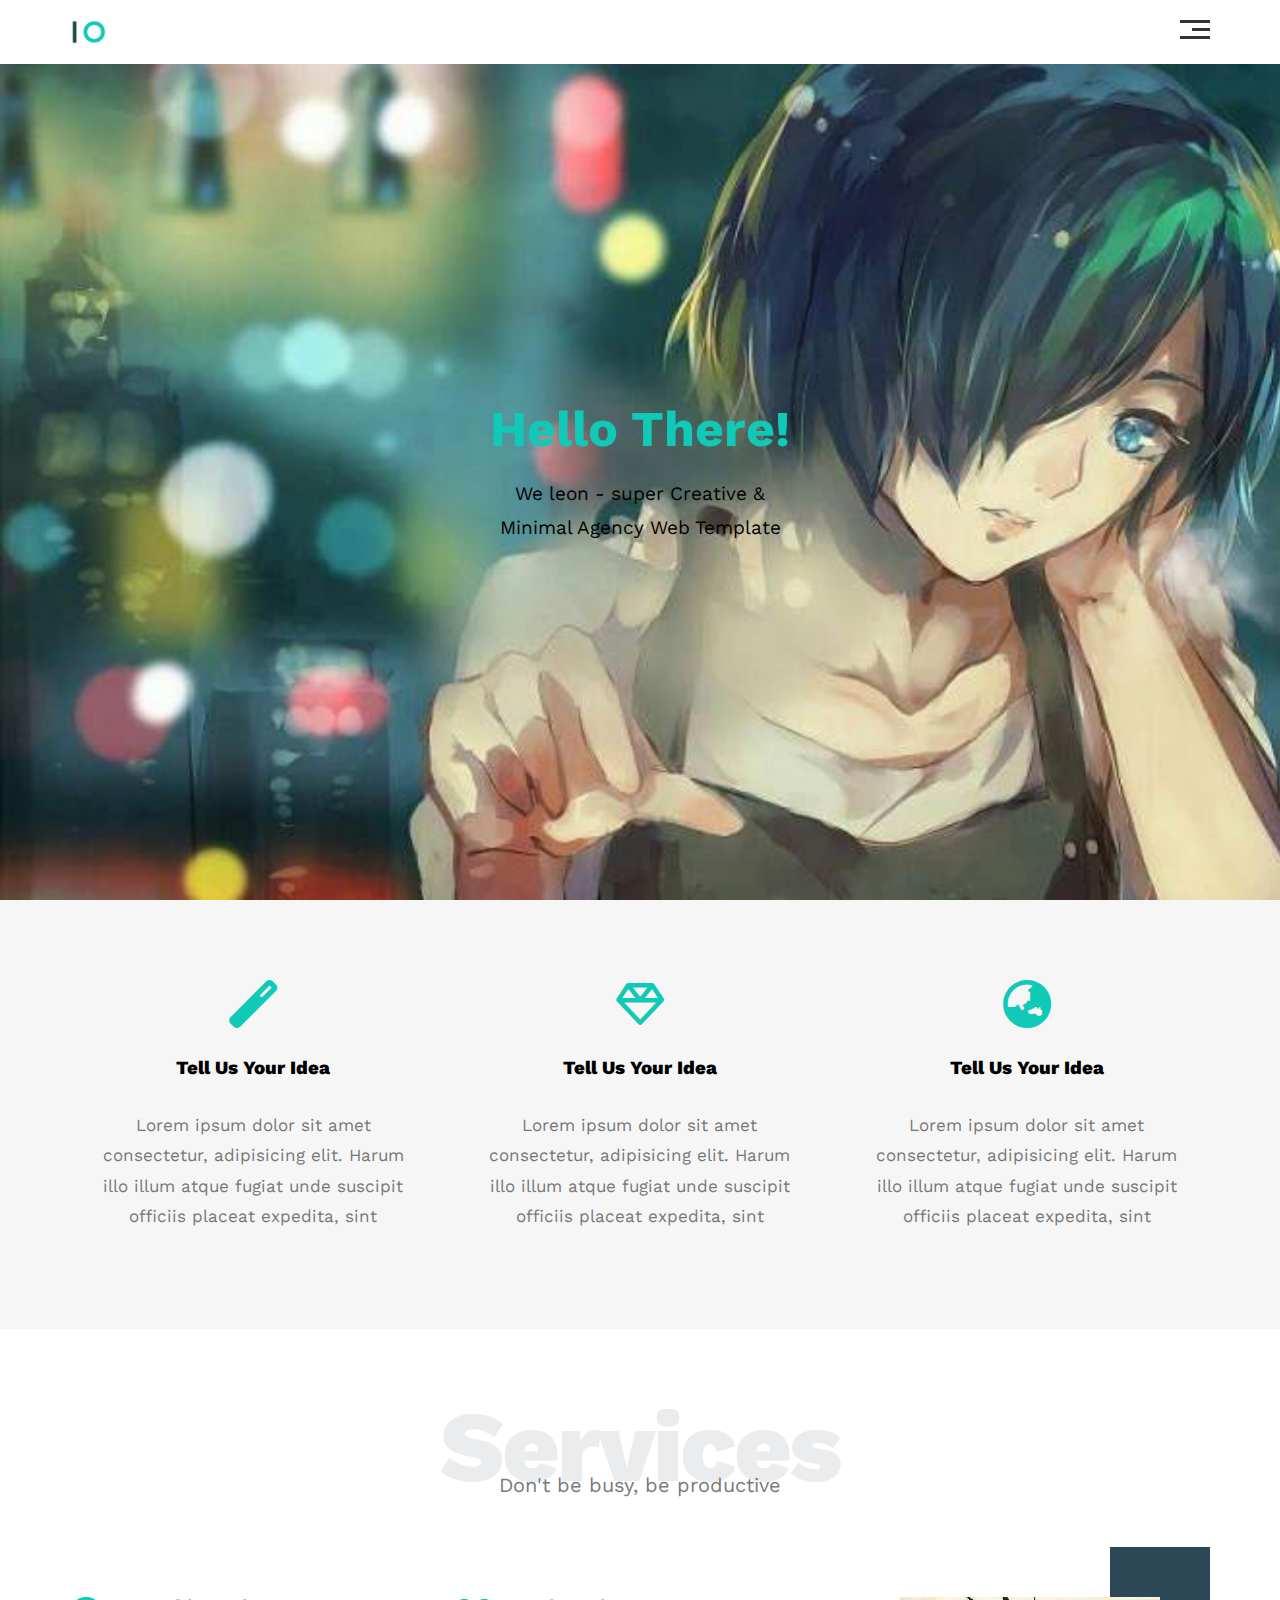
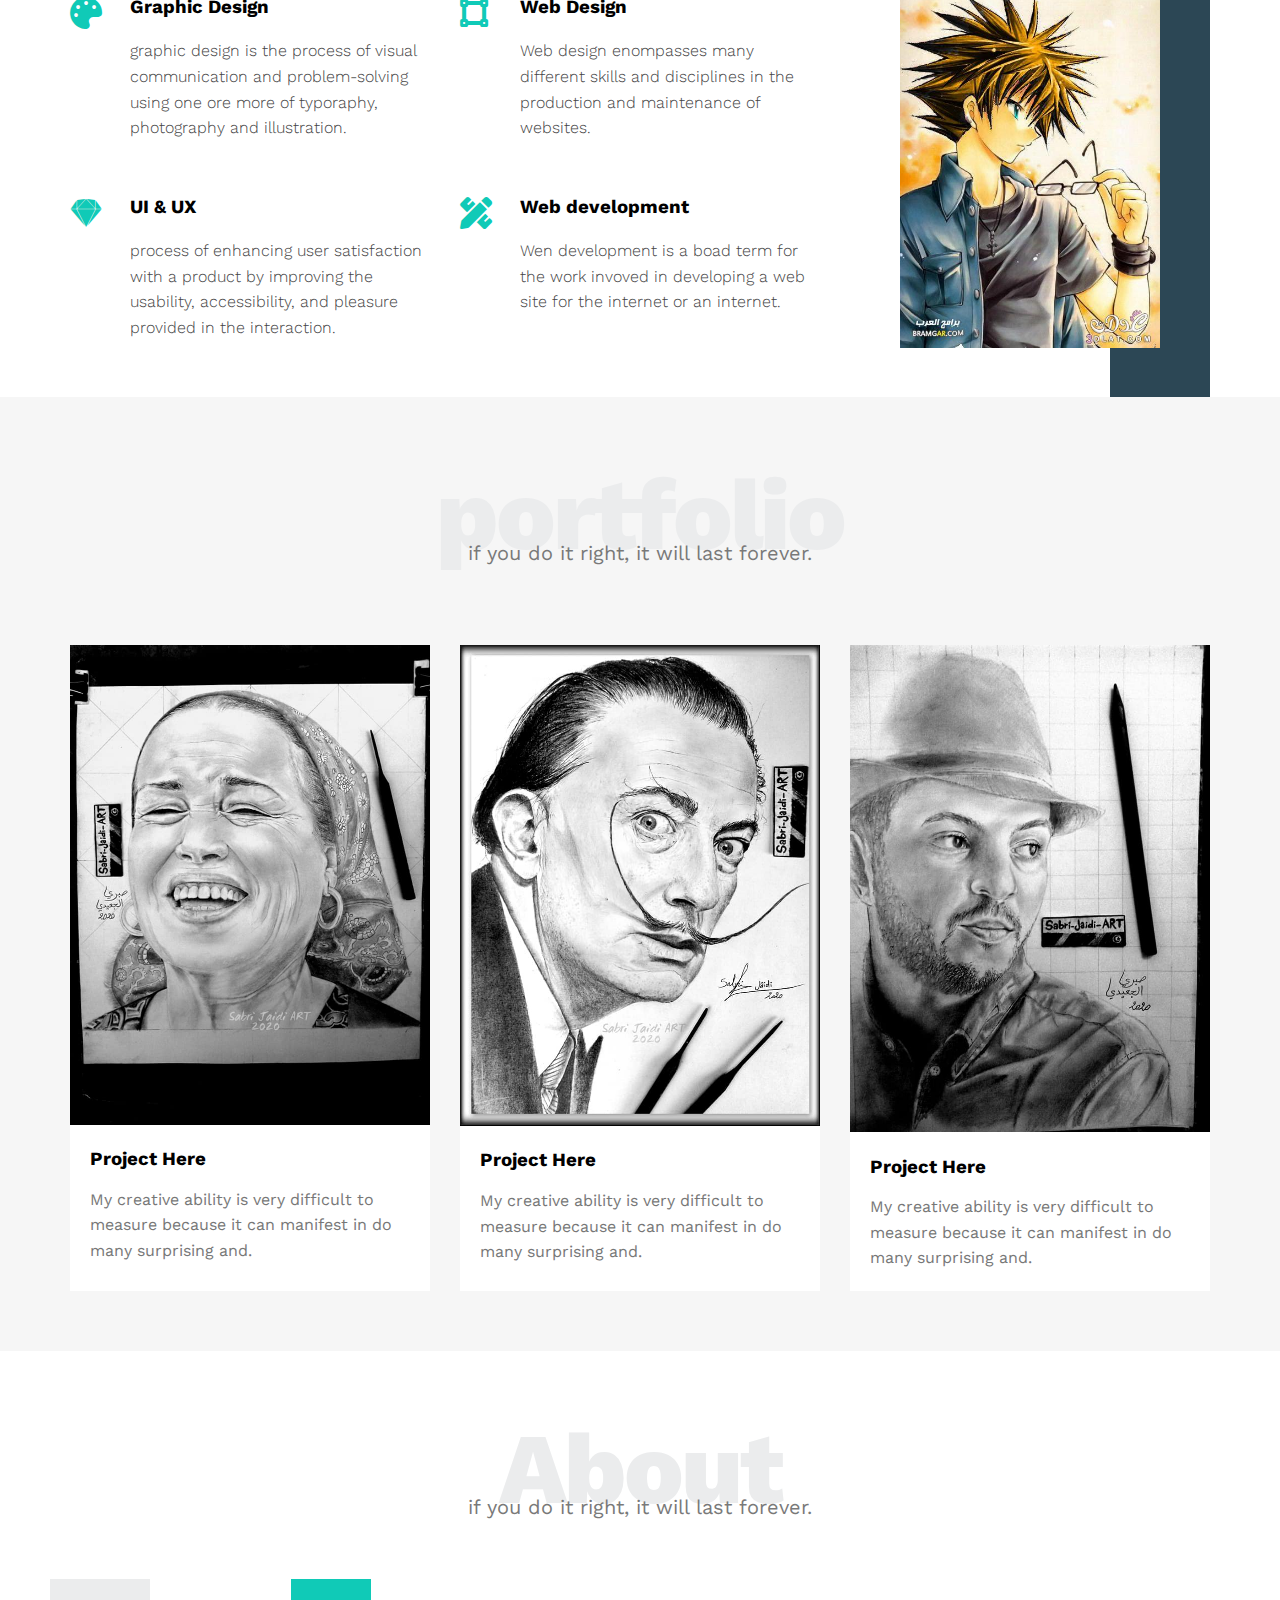
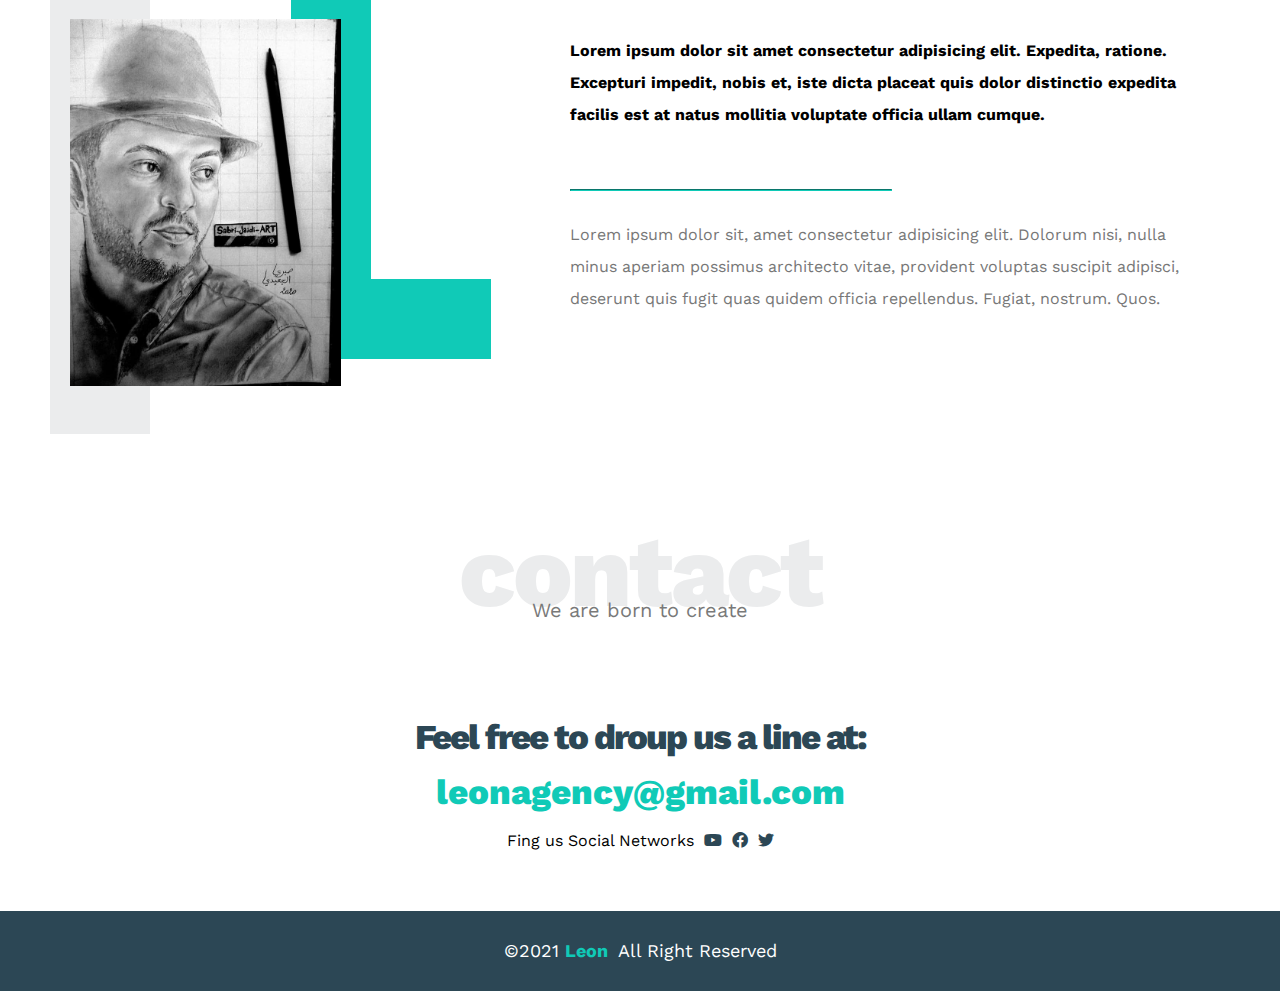
<file: index.html>
<!DOCTYPE html>
<html lang="en">
  <head>
    <meta charset="UTF-8" />
    <meta http-equiv="X-UA-Compatible" content="IE=edge" />
    <meta name="viewport" content="width=device-width, initial-scale=1.0" />
    <title>Template One</title>
    <!-- Main Template css File-->
    <link rel="stylesheet" href="css/style.css" />
    <!-- Render All Elemlents Normally -->
    <link rel="stylesheet" href="css/Normalize.css" />
    <!--Font Awesome Library -->
    <link rel="stylesheet" href="css/all.min.css" />
    <!-- Google Fonts  -->
    <link rel="preconnect" href="https://fonts.googleapis.com" />
    <link rel="preconnect" href="https://fonts.gstatic.com" crossorigin />
    <link
      href="https://fonts.googleapis.com/css2?family=Work+Sans:ital,wght@0,200;0,400;0,500;0,600;1,700;1,800&display=swap"
      rel="stylesheet"
    />
  </head>
  <body>
    <!-- Start Header -->
    <div class="header">
      <div class="container">
        <img class="logo" src="images/logo.png" alt="" />
        <div class="links">
          <span class="icon">
            <span></span>
            <span></span>
            <span></span>
          </span>
          <ul>
            <li><a href="#services">Services</a></li>
            <li><a href="#portfolio">portfolio</a></li>
            <li><a href="#aAbout">About</a></li>
            <li><a href="#contact">Contanct</a></li>
          </ul>
        </div>
      </div>
    </div>
    <!-- End Header -->

    <!-- Start Landing Section -->
    <div class="landing">
      <div class="intro-text">
        <h1>Hello There!</h1>
        <p>We leon - super Creative & Minimal Agency Web Template</p>
      </div>
    </div>
    <!-- End Landing Section -->

    <!-- Start Features -->
    <div class="features">
      <div class="container">
        <div class="feat">
          <i class="fas fa-magic fa-3x"></i>
          <h3>Tell Us Your Idea</h3>
          <p>
            Lorem ipsum dolor sit amet consectetur, adipisicing elit. Harum illo
            illum atque fugiat unde suscipit officiis placeat expedita, sint
          </p>
        </div>
        <div class="feat">
          <i class="far fa-gem fa-3x"></i>
          <h3>Tell Us Your Idea</h3>
          <p>
            Lorem ipsum dolor sit amet consectetur, adipisicing elit. Harum illo
            illum atque fugiat unde suscipit officiis placeat expedita, sint
          </p>
        </div>
        <div class="feat">
          <i class="fas fa-globe-asia fa-3x"></i>
          <h3>Tell Us Your Idea</h3>
          <p>
            Lorem ipsum dolor sit amet consectetur, adipisicing elit. Harum illo
            illum atque fugiat unde suscipit officiis placeat expedita, sint
          </p>
        </div>
      </div>
    </div>
    <!-- End Features -->

    <!-- Start Services -->
    <div class="services" id="services">
      <div class="container">
        <h2 class="special-heading">Services</h2>
        <p>Don't be busy, be productive</p>
        <div class="services-content">
          <div class="col">
            <!-- Start Service -->
            <div class="srv">
              <i class="fas fa-palette fa-2x"></i>
              <div class="text">
                <h3>Graphic Design</h3>
                <p>
                  graphic design is the process of visual communication and
                  problem-solving using one ore more of typoraphy, photography
                  and illustration.
                </p>
              </div>
            </div>
            <div class="srv">
              <i class="fab fa-sketch fa-2x"></i>
              <div class="text">
                <h3>UI & UX</h3>
                <p>
                  process of enhancing user satisfaction with a product by
                  improving the usability, accessibility, and pleasure provided
                  in the interaction.
                </p>
              </div>
            </div>
            <!-- End Service -->
          </div>

          <div class="col">
            <!-- Start Service -->
            <div class="srv">
              <i class="fas fa-vector-square fa-2x"></i>
              <div class="text">
                <h3>Web Design</h3>
                <p>
                  Web design enompasses many different skills and disciplines in
                  the production and maintenance of websites.
                </p>
              </div>
            </div>
            <div class="srv">
              <i class="fas fa-pencil-ruler fa-2x"></i>
              <div class="text">
                <h3>Web development</h3>
                <p>
                  Wen development is a boad term for the work invoved in
                  developing a web site for the internet or an internet.
                </p>
              </div>
            </div>
            <!-- End Service -->
          </div>

          <div class="col">
            <div class="image image-column">
              <img src="images/2.jpg" alt="">
            </div>
         </div>
      </div>
    </div>
    <!-- End Services -->

    <!-- Start Portfolio -->
    <div class="portfolio" id="portfolio">
      <div class="container">
        <h2 class="special-heading">portfolio</h2>
        <p>if you do it right, it will last forever.</p>
        <div class="portfolio-content">
          <div class="card">
            <img src="images/3.jpg" alt="">
            <div class="info">
              <h3>Project Here</h3>
              <p>My creative ability is very difficult to measure because it can manifest in do many surprising and.</p>
            </div>
          </div>
          <div class="card">
            <img src="images/4.jpg" alt="">
            <div class="info">
              <h3>Project Here</h3>
              <p>My creative ability is very difficult to measure because it can manifest in do many surprising and.</p>
            </div>
          </div>
          <div class="card">
            <img src="images/5.jpg" alt="">
            <div class="info">
              <h3>Project Here</h3>
              <p>My creative ability is very difficult to measure because it can manifest in do many surprising and.</p>
            </div>
          </div>
        </div>
      </div>
    </div>
    <!-- End Portfolio -->

    <!-- Start About -->
    <div class="about">
      <div class="container">
        <h2 class="special-heading">About</h2>
        <p>if you do it right, it will last forever.</p>
        <div class="about-content">
          <div class="image">
            <img src="images/5.jpg" alt="">
          </div>
            <div class="text">
              <p>Lorem ipsum dolor sit amet consectetur adipisicing elit. Expedita, ratione. Excepturi impedit, nobis et, iste dicta placeat quis dolor distinctio expedita facilis est at natus mollitia voluptate officia ullam cumque.</p>
              <hr>
              <p>Lorem ipsum dolor sit, amet consectetur adipisicing elit. Dolorum nisi, nulla minus aperiam possimus architecto vitae, provident voluptas suscipit adipisci, deserunt quis fugit quas quidem officia repellendus. Fugiat, nostrum. Quos.</p>
            </div>
        </div>
      </div>
    </div>
    <!-- End About -->
    <!-- Start Contact -->
    <div class="contact">
      <div class="container">
        <h2 class="special-heading">contact</h2>
        <p>We are born to create</p>
        <div class="info">
          <p class="label">Feel free to droup us a line at:</p>
          <a href="mailto:leonagency@gmail.com?subject-Contact" class="link">leonagency@gmail.com</a>
          <div class="social">
            Fing us Social Networks
            <i class="fab fa-youtube"></i>
            <i class="fab fa-facebook"></i>
            <i class="fab fa-twitter"></i>
          </div>
        </div>
      </div>
    </div>
    <!-- End Contact -->
    <!-- Start Footer -->
    <div class="footer">&copy;2021 <span>Leon</span>All Right Reserved</div>
    <!-- End Footer -->
  </body>
</html>
</file>
<file: css/style.css>
/* Start Variables */
:root {
  --main-color: #10cab7;
  --secondary-color: #2c4755;
  --section-padding: 60px;
  --section-background: #f6f6f6;
  --main-duration: 0.3s;
}
/* 
End Variables */

/* Start Global Rules */
.special-heading {
  color: #ebeced;
  font-size: 100px;
  text-align: center;
  font-weight: 800;
  letter-spacing: -3px;
  margin: 0;
}
.special-heading + p {
  margin: -30px 0 0;
  font-size: 20px;
  text-align: center;
  color: #797979;
}
@media (max-width: 767px) {
  .special-heading {
    font-size: 60px;
  }
  .special-heading + p {
    margin-top: -20px;
  }
}
/* End Global Rules */
* {
  -webkit-box-sizing: border-box;
  -moz-box-sizing: border-box;
  box-sizing: border-box;
}
html {
  scroll-behavior: smooth;
}
body {
  font-family: "Work Sans", sans-serif;
}

.container {
  padding-left: 15px;
  padding-right: 15px;
  margin-left: auto;
  margin-right: auto;
}
/* Small */
@media (min-width: 768px) {
  .container {
    width: 750px;
  }
}
/* Medium */
@media (min-width: 992px) {
  .container {
    width: 970px;
  }
}
/* Large */
@media (min-width: 1200px) {
  .container {
    width: 1170px;
  }
}
/*End Global Rules  */

/* Start Header*/
.header {
  padding: 20px;
}
.header .container {
  display: flex;
  justify-content: space-between;
  align-items: center;
}
.header .logo {
  width: 60px;
}
.header .links {
  position: relative;
}
.header .links:hover .icon span:nth-child(2) {
  width: 100%;
}
.header .links .icon {
  width: 30px;
  display: flex;
  flex-wrap: wrap;
  justify-content: flex-end;
}
.header .links .icon span {
  background-color: #333;
  margin-bottom: 5px;
  height: 3px;
}
.header .links .icon span:first-child {
  width: 100%;
}
.header .links .icon span:nth-child(2) {
  width: 60%;
  transition: var(--main-duration);
}
.header .links .icon span:last-child {
  width: 100%;
}
.header .links ul {
  display: none;
  list-style: none;
  margin: 0;
  padding: 0;
  background-color: #f6f6f6;
  position: absolute;
  right: 0px;
  min-width: 200px;
  top: calc(100% + 15px);
  display: none;
  z-index: 1;
}
.links ul::before {
  content: "";
  border-width: 10px;
  border-style: solid;
  border-color: transparent transparent #f6f6f6 transparent;
  position: absolute;
  right: 5px;
  top: -20px;
}
.header .links:hover ul {
  display: block;
}
.header .links ul li a {
  display: block;
  padding: 15px;
  text-decoration: none;
  color: #333;
  transition: var(--main-duration);
}
.header .links ul li a:hover {
  padding-left: 25px;
}
.header .links ul li:not(:last-child) a {
  border-bottom: 1px solid #ddd;
}
/* End Header*/

/* Start Landing Section */
.landing {
  background-image: url(../images/back.jpg);
  background-size: cover;
  background-repeat: no-repeat;
  background-size: cover;
  height: calc(100vh - 64px);
  position: relative;
}
.landing .intro-text {
  position: absolute;
  left: 50%;
  top: 50%;
  text-align: center;
  transform: translate(-50%, -50%);
  width: 320px;
  max-width: 100%;
}
.landing .intro-text h1 {
  margin: 0;
  font-weight: bold;
  font-size: 50px;
  color: var(--main-color);
}
.landing .intro-text p {
  font-size: 19px;
  line-height: 1.8;
}
/* End Landing Section */

/* Start Features*/
.features {
  padding-top: var(--section-padding);
  padding-bottom: var(--section-padding);
  background-color: var(--section-background);
}
.features .container {
  display: grid;
  grid-template-columns: repeat(auto-fill, minmax(300px, 1fr));
  grid-gap: 20px;
}
.features .feat {
  padding: 20px;
  text-align: center;
}
.features .feat i {
  color: var(--main-color);
}
.features .feat h3 {
  font-weight: 800;
  margin: 30px 0;
}
.features .feat p {
  line-height: 1.8;
  color: #777;
  font-size: 17px;
}
/* End Features */

/* Start Services */
.services {
  padding-top: var(--section-padding);
  /* padding-bottom: var(--section-padding); */
}
.services .services-content {
  display: grid;
  grid-template-columns: repeat(auto-fill, minmax(300px, 1fr));
  grid-gap: 30px;
  margin-top: 100px;
}

.services .services-content .srv {
  display: flex;
  margin-bottom: 40px;
}
@media (max-width: 767px) {
  .services .services-content .srv {
    flex-direction: column;
    text-align: center;
  }
}
.services .services-content .srv i {
  color: var(--main-color);
  flex-basis: 60px;
}
.services .services-content .srv .text {
  flex: 1;
}
.services .services-content .srv h3 {
  margin: 0 0 20px;
}
.services .services-content .srv p {
  color: #444;
  font-weight: 300;
  line-height: 1.6;
}
.services .services-content .image {
  text-align: center;
  position: relative;
}
.services .services-content .image::before {
  content: "";
  background-color: var(--secondary-color);
  width: 100px;
  height: calc(100% + 100px);
  top: -50px;
  position: absolute;
  right: 0;
  z-index: -1;
}
.services .services-content .image img {
  width: 260px;
}
@media (max-width: 1199px) {
  .image-column {
    display: none;
  }
}
/* End Services */
/* Start Portfolio */
.portfolio {
  padding-top: var(--section-padding);
  padding-bottom: var(--section-padding);
  background-color: var(--section-background);
}
.portfolio .portfolio-content {
  display: grid;
  grid-template-columns: repeat(auto-fill, minmax(300px, 1fr));
  grid-gap: 30px;
  margin-top: 80px;
}
.portfolio .portfolio-content .card {
  background-color: white;
}
.portfolio .portfolio-content .card img {
  width: 100%;
}
.portfolio .portfolio-content .card .info {
  padding: 20px;
}
.portfolio .portfolio-content .card .info h3 {
  margin: 0;
}
.portfolio .portfolio-content .card .info p {
  color: #777;
  line-height: 1.6;
  margin-bottom: 0;
}
@media (max-width: 767px) {
  .portfolio .portfolio-content .card .info {
    text-align: center;
  }
}
/* End Portfolio */
/* Start About */
.about {
  padding-top: var(--section-padding);
  padding-bottom: calc(var(--section-padding) + 60px);
}
.about .about-content {
  margin-top: 100px;
  display: flex;
  flex-wrap: wrap;
  justify-content: space-between;
}
@media (max-width: 991px) {
  .about .about-content {
    flex-direction: column;
    text-align: center;
  }
}
.about .about-content .image {
  position: relative;
  width: 271px;
  height: 375px;
}
@media (max-width: 991px) {
  .about .about-content .image {
    margin: 0 auto 60px;
  }
}
.about .about-content .image::before {
  content: "";
  position: absolute;
  background-color: #ebeced;
  width: 100px;
  height: calc(100% + 80px);
  top: -40px;
  left: -20px;
  z-index: -1;
}
.about .about-content .image::after {
  content: "";
  top: -40px;
  position: absolute;
  width: 120px;
  height: 300px;
  border-left: 80px solid var(--main-color);
  border-bottom: 80px solid var(--main-color);
  z-index: -1;
  right: -150px;
}
@media (max-width: 991px) {
  .about .about-content .image::before,
  .about .about-content .image::after {
    display: none;
  }
}
.about .about-content .image img {
  max-width: 100%;
}
.about .about-content .text {
  max-width: 100%;
  flex-basis: calc(100% - 500px);
}
.about .about-content .text p:first-of-type {
  font-weight: bold;
  line-height: 2;
  margin-bottom: 50px;
}
.about .about-content hr {
  width: 50%;
  display: inline-block;
  border-color: var(--main-color);
}
.about .about-content .text p:last-of-type {
  line-height: 2;
  color: #777;
}

/* End About */
/* Start Contact */
.contact .info {
  padding-top: var(--section-padding);
  padding-bottom: var(--section-padding);
  text-align: center;
}
.contact .info .label {
  font-size: 35px;
  font-weight: 800;
  color: var(--secondary-color);
  letter-spacing: -2px;
  margin-bottom: 15px;
}
.contact .info .link {
  display: block;
  font-size: 35px;
  font-weight: 800;
  color: var(--main-color);
  text-decoration: none;
}
.contact .info .social {
  display: flex;
  justify-content: center;
  margin-top: 20px;
  font-size: 16px;
}
.contact .info .social i {
  margin-left: 10px;
  color: var(--secondary-color);
}
@media (max-width: 767px) {
  .contact .info .label,
  .contact .info .link {
    font-size: 25px;
  }
}
/* End Contact */
/* Start Footer  */
.footer {
  background-color: var(--secondary-color);
  color: white;
  padding: 30px 10px;
  text-align: center;
  font-size: 18px;
}
.footer span {
  font-weight: bold;
  color: var(--main-color);
  margin-right: 10px;
}
/* End Footer */
</file>
